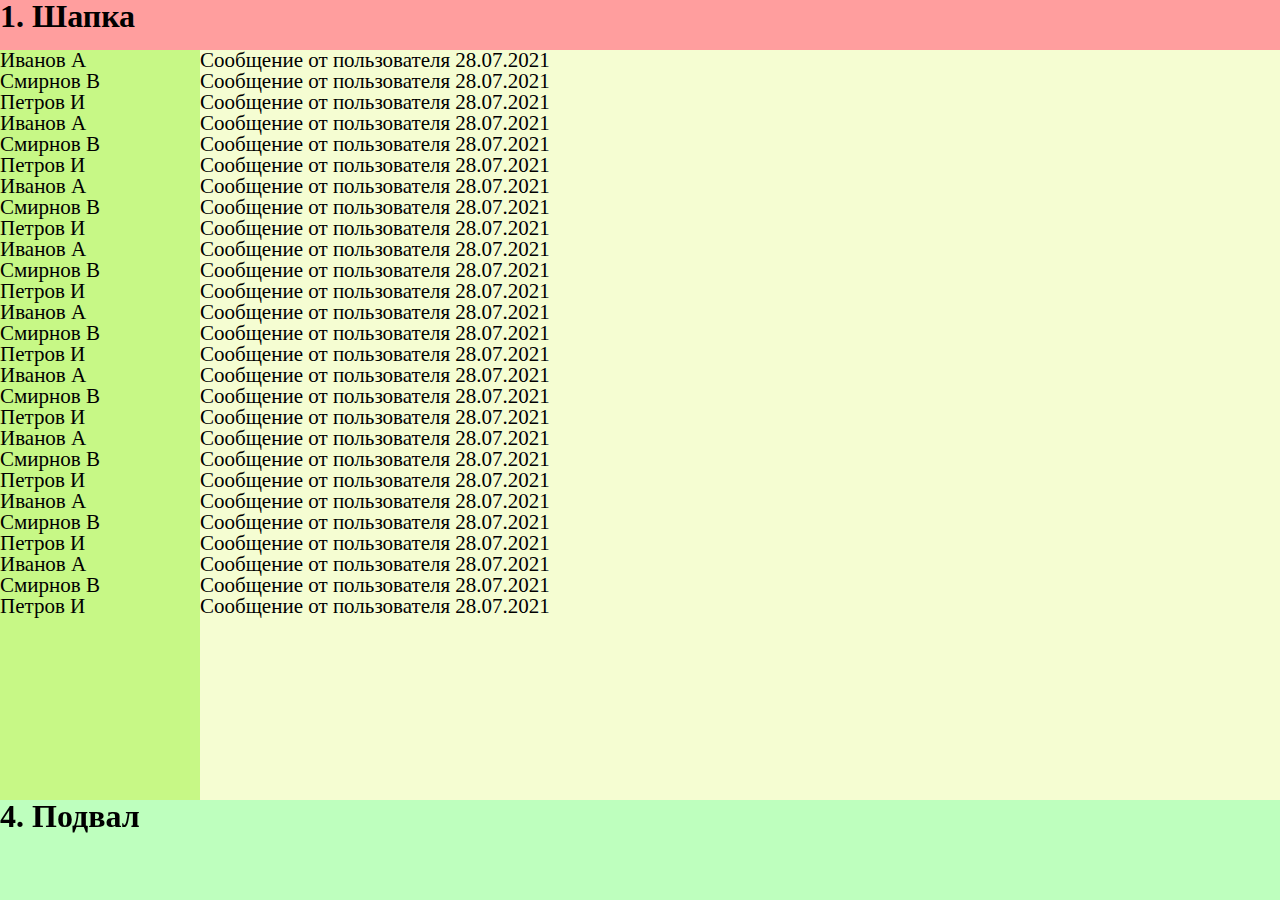
<file: test-html/index.html>
<!DOCTYPE html>
<html lang="en">
<head>
    <meta charset="UTF-8">
    <meta http-equiv="X-UA-Compatible" content="IE=edge">
    <meta name="viewport" content="width=device-width, initial-scale=1.0">
    <link rel="stylesheet" href="style/style.css">
    <title>Test task</title>
</head>
<body>
    <header>
        <h1>1. Шапка</h1>
    </header>
    <div class="block-chat">
        <div class="left-column">
            <p>Иванов А</p>
            <p>Смирнов В</p>
            <p>Петров И</p>
            <p>Иванов А</p>
            <p>Смирнов В</p>
            <p>Петров И</p>
            <p>Иванов А</p>
            <p>Смирнов В</p>
            <p>Петров И</p>
            <p>Иванов А</p>
            <p>Смирнов В</p>
            <p>Петров И</p>
            <p>Иванов А</p>
            <p>Смирнов В</p>
            <p>Петров И</p>
            <p>Иванов А</p>
            <p>Смирнов В</p>
            <p>Петров И</p>
            <p>Иванов А</p>
            <p>Смирнов В</p>
            <p>Петров И</p>
            <p>Иванов А</p>
            <p>Смирнов В</p>
            <p>Петров И</p>
            <p>Иванов А</p>
            <p>Смирнов В</p>
            <p>Петров И</p>
        </div>
        <div class="right-column">
            <p>Сообщение от пользователя 28.07.2021</p>
            <p>Сообщение от пользователя 28.07.2021</p>
            <p>Сообщение от пользователя 28.07.2021</p>
            <p>Сообщение от пользователя 28.07.2021</p>
            <p>Сообщение от пользователя 28.07.2021</p>
            <p>Сообщение от пользователя 28.07.2021</p>
            <p>Сообщение от пользователя 28.07.2021</p>
            <p>Сообщение от пользователя 28.07.2021</p>
            <p>Сообщение от пользователя 28.07.2021</p>
            <p>Сообщение от пользователя 28.07.2021</p>
            <p>Сообщение от пользователя 28.07.2021</p>
            <p>Сообщение от пользователя 28.07.2021</p>
            <p>Сообщение от пользователя 28.07.2021</p>
            <p>Сообщение от пользователя 28.07.2021</p>
            <p>Сообщение от пользователя 28.07.2021</p>
            <p>Сообщение от пользователя 28.07.2021</p>
            <p>Сообщение от пользователя 28.07.2021</p>
            <p>Сообщение от пользователя 28.07.2021</p>
            <p>Сообщение от пользователя 28.07.2021</p>
            <p>Сообщение от пользователя 28.07.2021</p>
            <p>Сообщение от пользователя 28.07.2021</p>
            <p>Сообщение от пользователя 28.07.2021</p>
            <p>Сообщение от пользователя 28.07.2021</p>
            <p>Сообщение от пользователя 28.07.2021</p>
            <p>Сообщение от пользователя 28.07.2021</p>
            <p>Сообщение от пользователя 28.07.2021</p>
            <p>Сообщение от пользователя 28.07.2021</p>
        </div>
    </div>
    <footer>
        <h1>4. Подвал</h1>
    </footer>
</body>
</html>
</file>
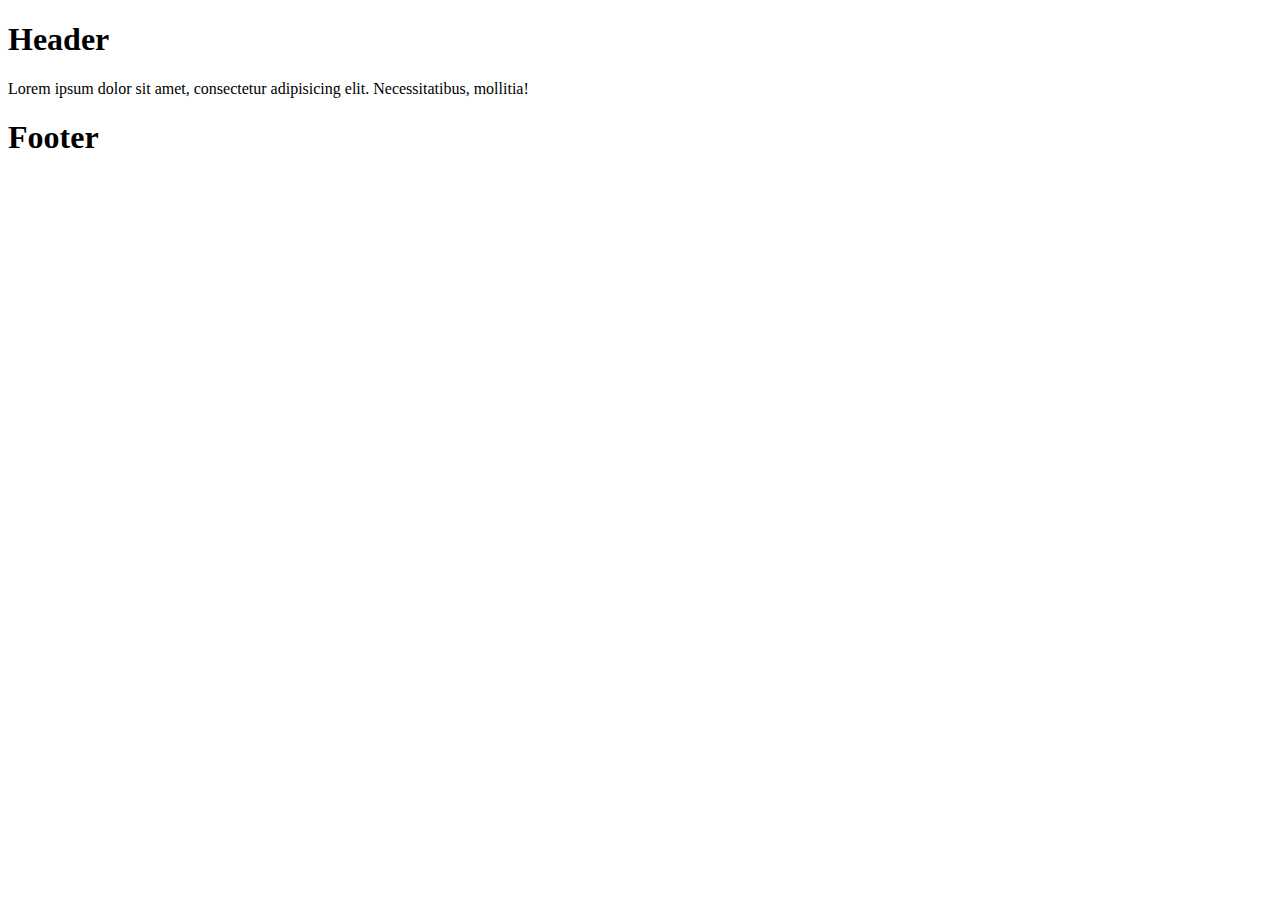
<file: test-js/index.html>
<!DOCTYPE html>
<html lang="en">
<head>
    <meta charset="UTF-8">
    <meta http-equiv="X-UA-Compatible" content="IE=edge">
    <meta name="viewport" content="width=device-width, initial-scale=1.0">
    <title>Test js</title>
</head>
<body>
    <header><h1>Header</h1></header>
    <main>
        <p>Lorem ipsum dolor sit amet, consectetur adipisicing elit. Necessitatibus, mollitia!</p>
    </main>
    <footer><h1>Footer</h1></footer>
    <script src="https://cdnjs.cloudflare.com/ajax/libs/jquery/3.6.0/jquery.js"></script>
    <script src="js/test.js"></script>
</body>
</html>
</file>
<file: test-html/style/style.css>
body {
    padding: 0;
    margin: 0;
    text-align: left;
    font-size: 100%;
    line-height: 1;
}
html, body {
    height: 100%;
}
header {
    min-height: 50px;
    background: rgb(255, 158, 158);
}
h1 {
    margin: 0;
}
p {
    margin: 0;
    font-size: 21px;
}
.block-chat {
    height: calc(100% - 150px);
    height: -moz-calc(100% - 150px);
    height: -webkit-calc(100% - 150px);
    width: 100%;
    top: 50px;
}
.left-column {
    width: 200px;
    background: rgb(199, 248, 134);
    float: left;
    overflow-y: auto;
    overflow-x: hidden;
    height: 100%;
}
.right-column {
    background: rgb(245, 253, 210);
    width: calc(100% - 200px);
    float: right;
    overflow-y: auto;
    overflow-x: hidden;
    height: 100%;
}
footer {
    min-height: 100px;
    background: rgb(190, 255, 190);
    position: fixed;
    bottom: 0;
    z-index: 9999;
    width: 100%;
}
</file>
